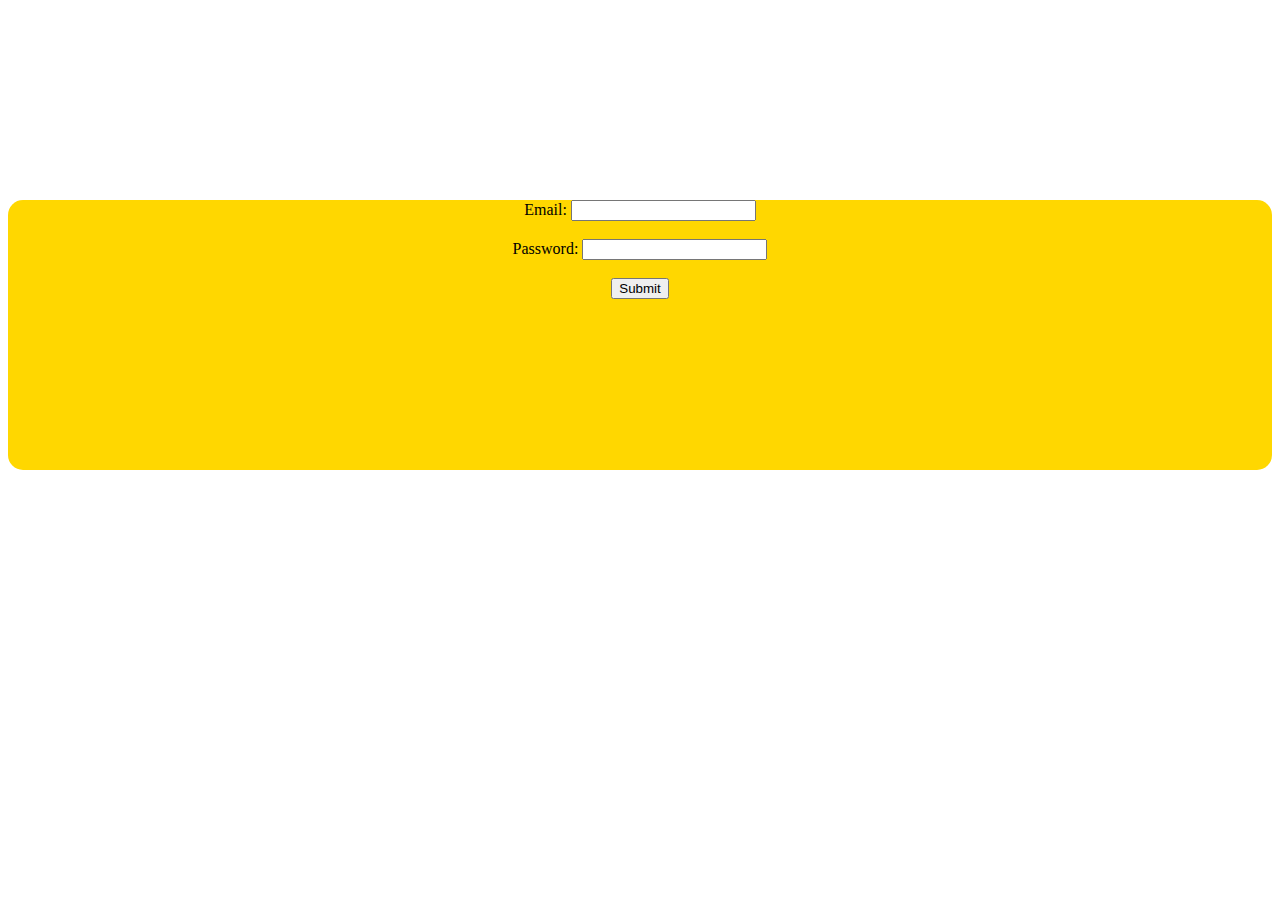
<file: index.html>
<!DOCTYPE html>
	<html>
		<head> <title>try project</title> 

		<style type="text/css">
		#contain{
			background-color: gold;
			text-align: center;
			margin: 200px 0px 50px 0px;
			height: 30vh;
			padding: 0px;
			border-radius: 15px;
			}
			@media only screen and (max-width: 360px){
				body{background-color: blue;
				}}
			
			
		</style>
		
		</head>
		<body>
			<center>
				<div id="contain">
					<h1 id="result1"> </h1>
					<h1 id="result2"> </h1>
			<form action="nice.php" method="post">

Email:	<input type="email" name="email" id="email" required > <br> <br>

Password:  <input type="password" name="password" id="psd" required > <br> <br>

<input type="submit" id="btns" onclick="validation()">

</form>
</div>
</center>
<script>
	

function validation(){
	var result = document.getElementById("email").value;
var regex = /^([a-z A-Z 0-9 \. _]+)@([a-z A-Z]+).([a-z A-Z]{2,6})/g;
var regex2 = /^([a-z A-Z 0-9]{6,8})/g;
	if(regex && regex2.test(result)){
		document.getElementById("result1").innerHTML = "Successful";
		}
		
		else {
			document.getElementById("result1").innerHTML = "Incorrect";
}}




</script>
		
		</body>
		
		
		</html>
</file>
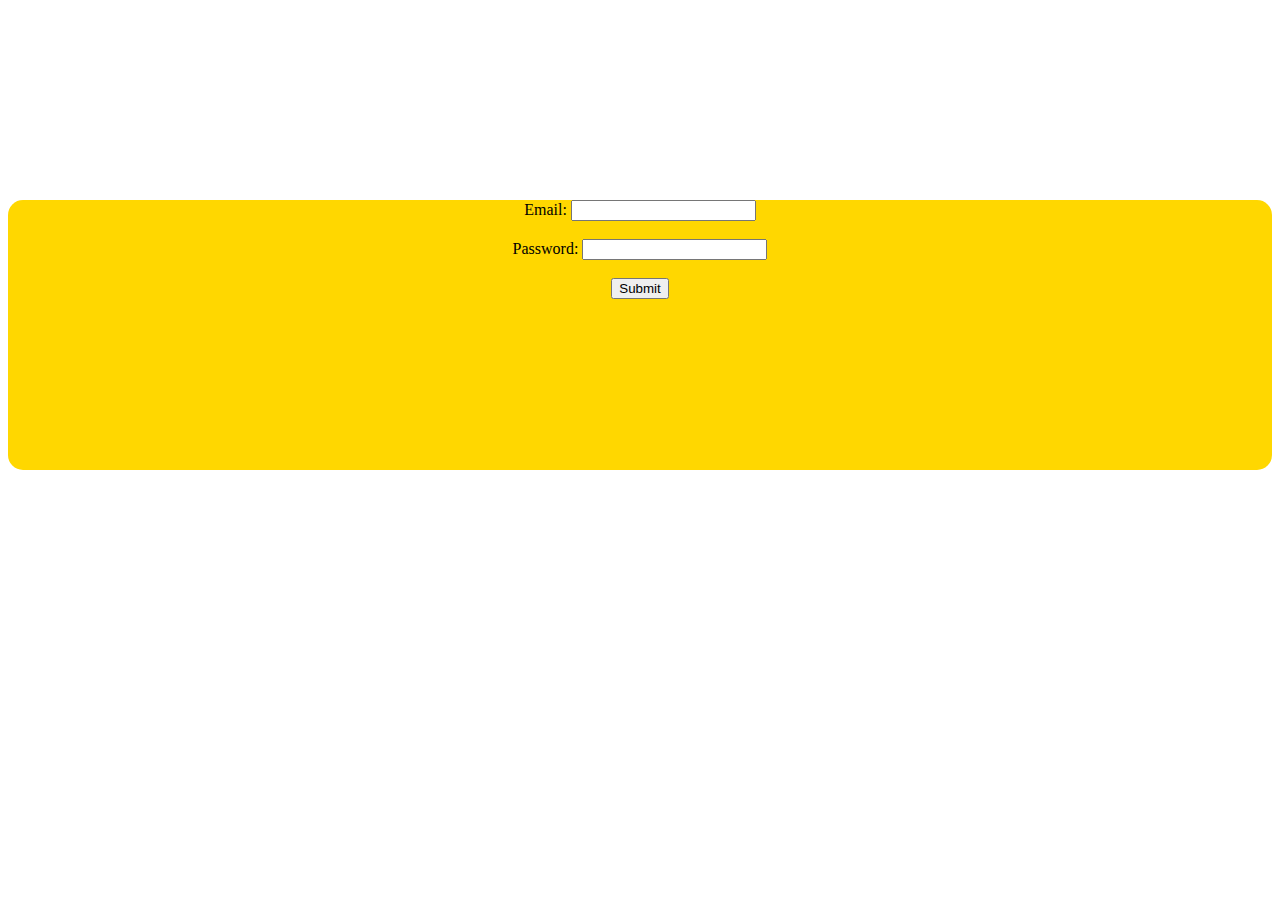
<file: connect.html>
<!DOCTYPE html>
	<html>
		<head> <title>try project</title> 

		<style type="text/css">
		#contain{
			background-color: gold;
			text-align: center;
			margin: 200px 0px 50px 0px;
			height: 30vh;
			padding: 0px;
			border-radius: 15px;
			}
			@media only screen and (max-width: 360px){
				body{background-color: blue;
				}}
			
			
		</style>
		
		</head>
		<body>
			<center>
				<div id="contain">
					<h1 id="result1"> </h1>
					<h1 id="result2"> </h1>
			<form action="nice.php" method="post">

Email:	<input type="email" name="email" id="email" required > <br> <br>

Password:  <input type="password" name="password" id="psd" required > <br> <br>

<input type="submit" id="btns" onclick="validation()">

</form>
</div>
</center>
<script>
	

function validation(){
	var result = document.getElementById("email").value;
var regex = /^([a-z A-Z 0-9 \. _]+)@([a-z A-Z]+).([a-z A-Z]{2,6})/g;
var regex2 = /^([a-z A-Z 0-9]{6,8})/g;
	if(regex && regex2.test(result)){
		document.getElementById("result1").innerHTML = "Successful";
		}
		
		else {
			document.getElementById("result1").innerHTML = "Incorrect";
}}




</script>
		
		</body>
		
		
		</html>
</file>
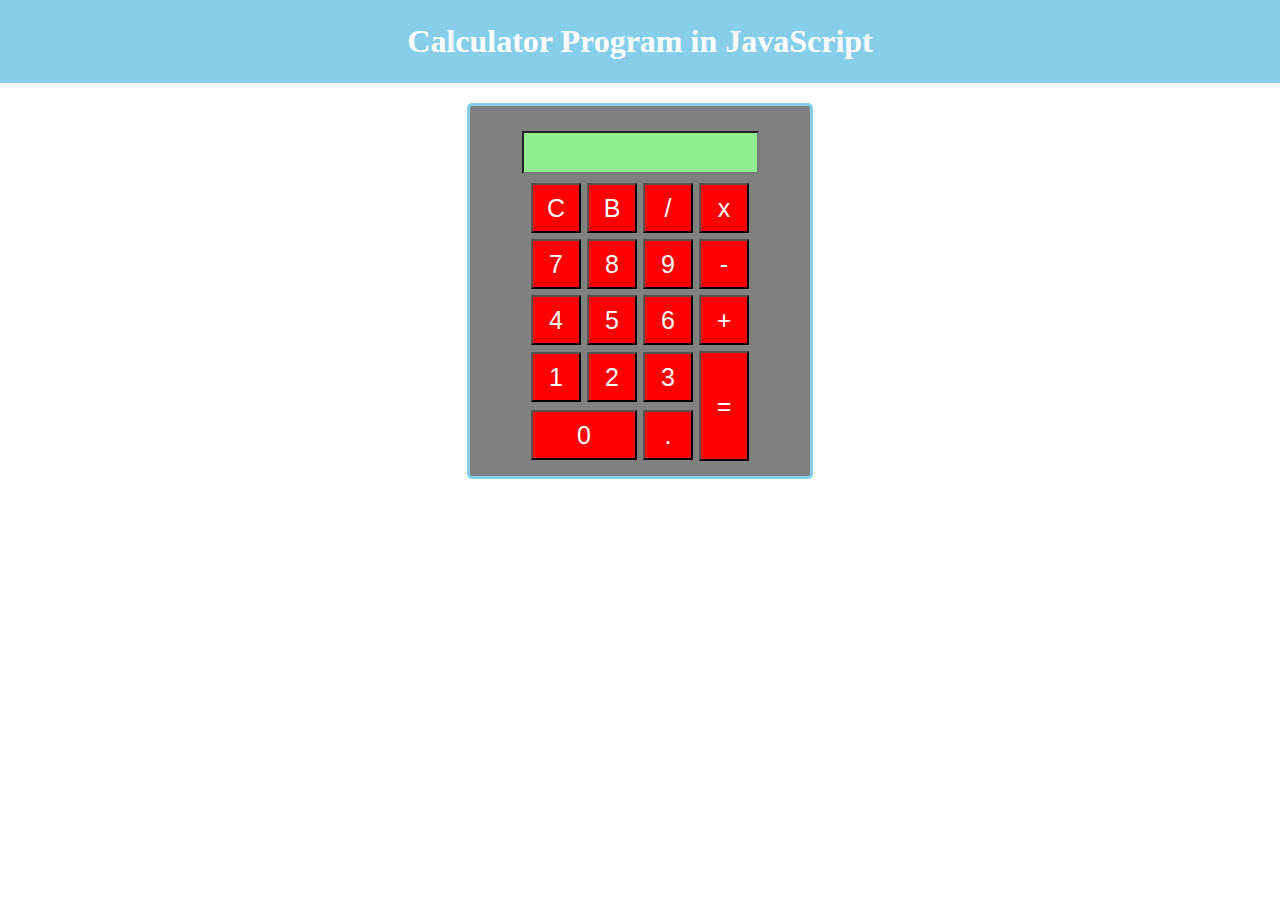
<file: css.html>
<!-- Write a program to build the Calculator in JavaScript. -->  
<!DOCTYPE html>  
<html>  
<head>  
<title>  
Calculator Program in JavaScript  
</title>  
  
<!-- Begins the JavaScript Code -->  
<script>  
  
// Use insert() function to insert the number in textview.  
function insert(num)   
{  
document.form1.textview.value = document.form1.textview.value + num;  
}  
  
// Use equal() function to return the result based on passed values.  
function equal()  
{  
var exp = document.form1.textview.value;  
if(exp)  
{  
document.form1.textview.value = eval(exp)  
}  
}  
  
/* Here, we create a backspace() function to remove the number at the end of the numeric series in textview. */  
function backspace()  
{  
var exp = document.form1.textview.value;  
document.form1.textview.value = exp.substring(0, exp.length - 1); /* remove the element from total length ? 1 */  
}  
  
  
</script>  
  
<!-- Start the coding for CSS -->  
<style>  
/* Create the Outer layout of the Calculator. */  
.formstyle  
{  
width: 300px;  
height: 330px;  
margin: 20px auto;  
border: 3px solid skyblue;  
border-radius: 5px;  
padding: 20px;  
text-align: center;  
background-color: grey;  
}  
  
/* Display top horizontal bar that contain some information. */  
h1 {  
    text-align: center;  
    padding: 23px;  
    background-color: skyblue;  
    color: white;  
    }  
input:hover  
{  
background-color: green;  
}  
      
*{  
margin: 0;  
padding: 0;  
}  
  
/* It is used to create the layout for calculator button. */  
.btn{  
width: 50px;  
height: 50px;  
font-size: 25px;  
margin: 2px;  
cursor: pointer;  
background-color: red;  
color: white;  
  
}  
  
/* It is used to display the numbers, operations and results. */  
.textview{  
width: 223px;  
margin: 5px;  
font-size: 25px;  
padding: 5px;  
background-color: lightgreen;  
}     
      
</style>  
</head>  

<body>  
<h1> Calculator Program in JavaScript </h1>  
 <div class= "formstyle">  
 <form name = "form1">  
 <input class= "textview" name = "textview">  
 </form>  
 <center>  
 <table >  
 <tr>   
    <td> <input class = "btn" type = "button" value = "C" onclick = "form1.textview.value = (' ')" > </td>  
    <td> <input  class = "btn" type = "button" value = "B" onclick = "backspace()" > </td>  
    <td> <input  class = "btn" type = "button" value = "/" onclick = "insert('/')" > </td>  
    <td> <input class = "btn" type = "button" value = "x" onclick = "insert('*')" > </td>  
    </tr>  
      
     <tr>   
    <td> <input class = "btn" type = "button" value = "7" onclick = "insert(7)" > </td>  
    <td> <input class = "btn" type = "button" value = "8" onclick = "insert(8)" > </td>  
    <td> <input class = "btn" type = "button" value = "9" onclick = "insert(9)" > </td>  
    <td> <input class = "btn" type = "button" value = "-" onclick = "insert('-')" > </td>  
    </tr>  
      
     <tr>   
    <td> <input class = "btn" type = "button" value = "4" onclick = "insert(4)" > </td>  
    <td> <input class = "btn" type = "button" value = "5" onclick = "insert(5)" > </td>  
    <td> <input class = "btn" type = "button" value = "6" onclick = "insert(6)" > </td>  
    <td> <input class = "btn" type = "button" value = "+" onclick = "insert('+')" > </td>  
    </tr>  
      
     <tr>   
    <td> <input class = "btn" type = "button" value = "1" onclick = "insert(1)" > </td>  
    <td> <input class = "btn" type = "button" value = "2" onclick = "insert(2)" > </td>  
    <td> <input class = "btn" type = "button" value = "3" onclick = "insert(3)" > </td>  
    <td rowspan = 5> <input class = "btn" style = "height: 110px" type = "button" value = "=" onclick = "equal()"> </td>  
    </tr>  
    <tr>  
    <td colspan = 2> <input class = "btn" style = "width: 106px" type = "button" value = "0" onclick = "insert(0)" > </td>  
    <td> <input class = "btn" type = "button" value = "." onclick = "insert('.')"> </td>  
    </tr>  
    </table>  
    </center>  
 </div>  
 </body>  
 </html>
</file>
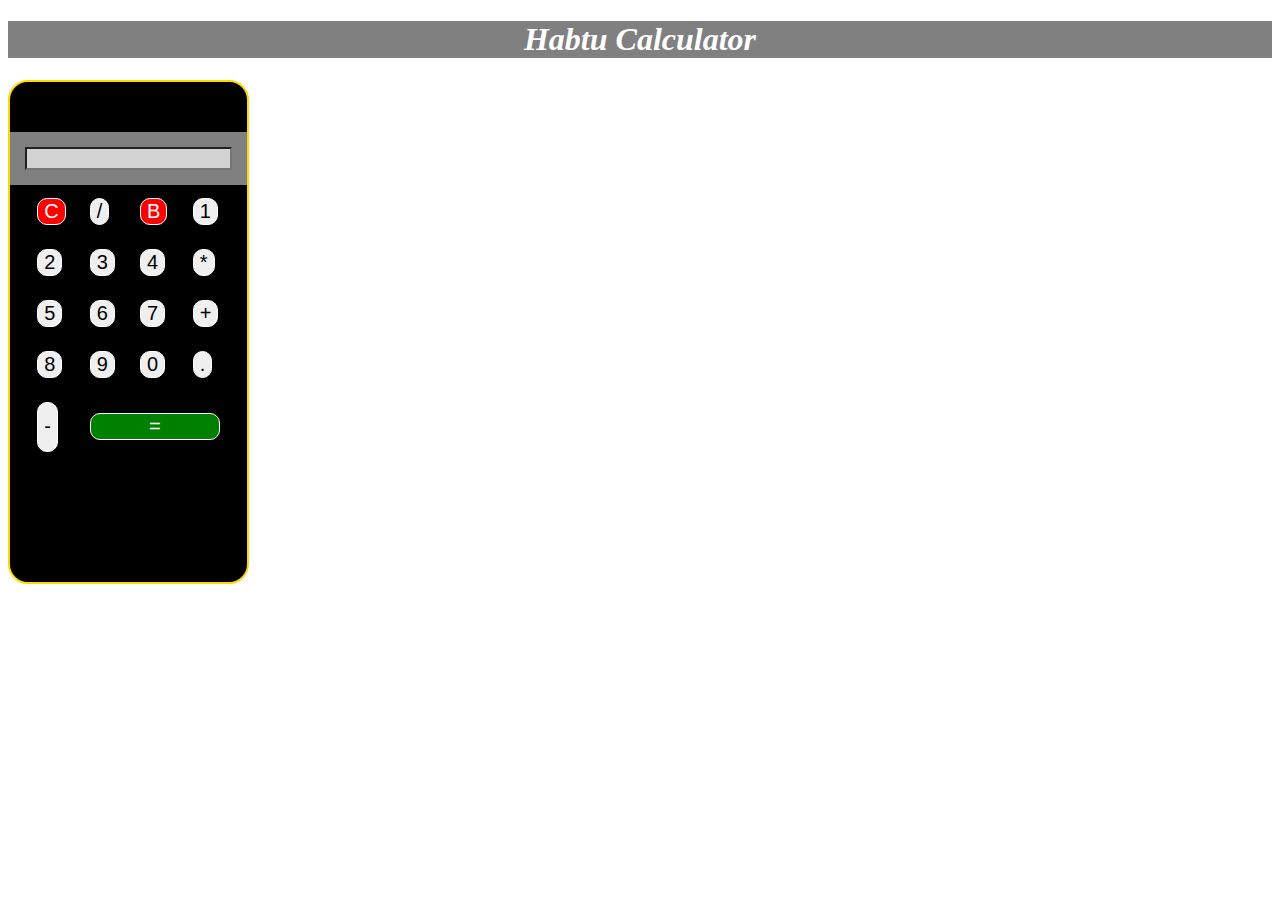
<file: try.html>
<!DOCTYPE html>
	<html lang="en">
	
<head>
	      <meta charset="utf-8">
	<meta name="viewport" content="width=device-width, initial-scale=1" />
	<title>calculater</title>
	
	<style type ="text/css">
	.container{
	  background-color: black;
	  height: 50vh;
	  padding-top: 50px;
	  position: fixed;
	  border-radius: 20px;
	 border: 2px solid gold;
	 box-sizing: 100px 100px;
	}
	  h1{
	    text-align: center;
	    color: white;
	    background: gray;
	    font-style: italic;
	  }
	  .btn{
	    text-align: center;
	    margin: 10px;
	    font-size: 20px;
	    cursor: pointer;
	    border-radius: 10px;
	    transition: 1s;
	    border: 1px solid white;
	  }
	  .btn:hover{
	    background-color: green;
	  }
	  .form1{
	    background: gray;
	    padding: 15px;
	   
	  }
	  .textview{
	    background: lightgray;
	    font-size: 15px;
	    
	  }
	  
	  
	  
	  
	  
	</style>
  </head>
      
<body>

    <h1>Habtu Calculator</h1>
  <div class=" container">
    <center>
   
  <form class="form1" name="form1">
  <input class="textview" name="textview" > </form>
  <table>
  <tr>
    <td> <input class = "btn" style=" background-color: red;color: white;" type="button" value="C" onclick = "form1.textview.value = (' ')" > </td>
    <td> <input class="btn" type="button" value ="/" onclick = "insert('/')" > </td>
    <td> <input class="btn" style="background-color: red;color: white;" type="button" value = "B" onclick = "backspace()" > 
    </td>
   <td> <input class="btn" type="button" value="1" onclick="insert(1)" > </td>
  </tr>
  <tr>
  <td> <input class="btn" type="button"value="2" onclick="insert(2)"> </td>
 <td> <input class="btn" type="button"value="3" onclick="insert(3)"> </td>
 <td> <input class="btn" type="button"value="4" onclick="insert(4)"> </td>
    
 <td> <input class="btn" type ="button" value="*" onclick="insert('*')" > </td>
  </tr>
  
  <tr>
 <td> <input class="btn" type="button"value="5" onclick="insert(5)"> </td>
 <td> <input class="btn" type="button"value="6" onclick="insert(6)"> </td>
    
 <td> <input class="btn" type="button"value="7" onclick="insert(7)"> </td>
 <td> <input class="btn" type="button"value="+" onclick="insert('+')"> </td>
    
  </tr>
  <tr>
 <td> <input class="btn" type="button"value="8" onclick="insert(8)"> </td>
    
 <td> <input class="btn" type="button"value="9" onclick="insert(9)"> </td>
 <td> <input class="btn" type="button"value="0" onclick="insert(0)"> </td>
    
 <td> <input class="btn" type="button"value="." onclick="insert('.')"> </td>
  </tr>
  <tr>
 <td rowspan="2"> <input class="btn" style="height: 50px;" type="button"value="-" onclick="insert('-')"> </td>
 <td colspan="4"> <input class="btn" style=" width: 130px;background: green;color: white; " type="button"value="=" onclick="equal()" > </td>
    
  </tr>
  
  
  </table>
  </center>
  </div>
   <script>
function insert(num){
var exp = document.form1.textview.value;
document.form1.textview.value = document.form1.textview.value + num;
};
 
 function backspace(){
   var exp = document.form1.textview.value;
   document.form1.textview.value = exp.substring(0,exp.length - 1);
 }
function equal(){
  var exp = document.form1.textview.value;
  if(exp){
    document.form1.textview.value=eval(exp)
  }
}



             </script>
     </body>
         
  </html>
</file>
